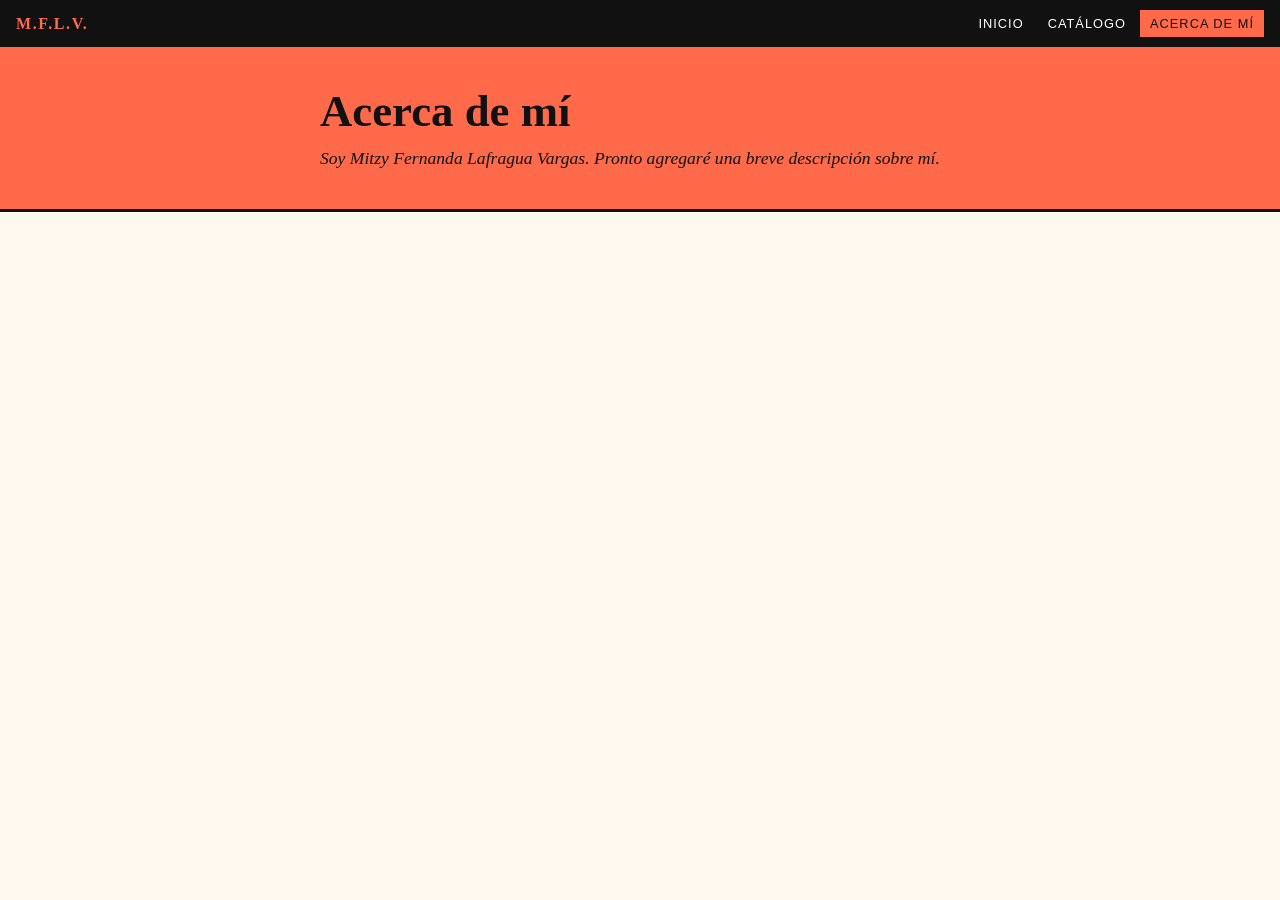
<file: acerca.html>
<!DOCTYPE html>
<html lang="es">
    <head>
        <meta charset="utf-8">
        <meta name="viewport" content="width=device-width, initial-scale=1">
        <title>Acerca de mí · Mitzy</title>
        <link rel="stylesheet" href="css.css">
    </head>
    <body>
        <nav>
            <span class="marca">M.F.L.V.</span>
            <a href="index.html">Inicio</a>
            <a href="catalogo.html">Catálogo</a>
            <a href="acerca.html" class="activo">Acerca de mí</a>
        </nav>
        <header class="banner">
            <h1>Acerca de mí</h1>
            <h2>Soy Mitzy Fernanda Lafragua Vargas. Pronto agregaré una breve descripción sobre mí.</h2>
        </header>
    </body>
</html>
</file>
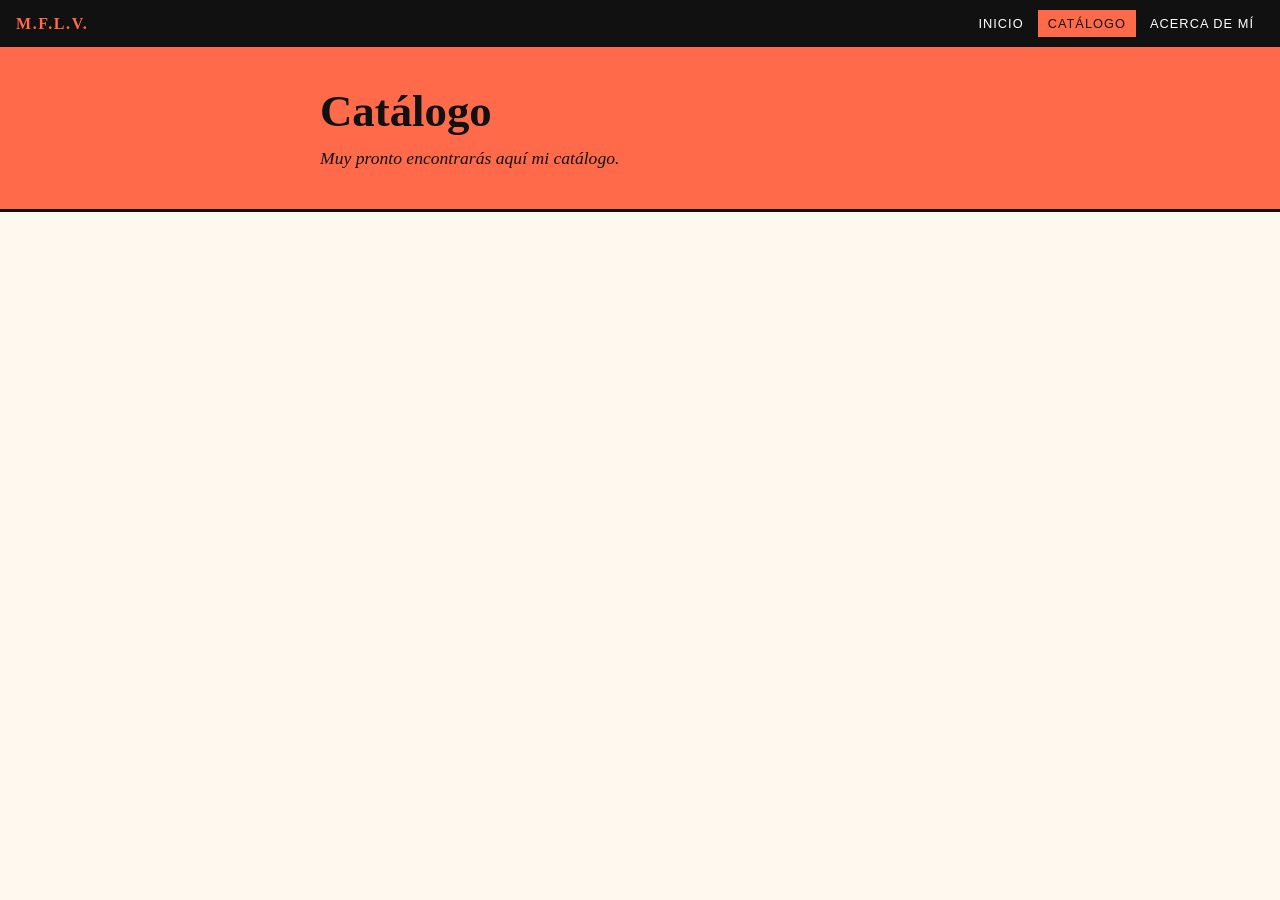
<file: catalogo.html>
<!DOCTYPE html>
<html lang="es">
    <head>
        <meta charset="utf-8">
        <meta name="viewport" content="width=device-width, initial-scale=1">
        <title>Catálogo · Mitzy</title>
        <link rel="stylesheet" href="css.css">
    </head>
    <body>
        <nav>
            <span class="marca">M.F.L.V.</span>
            <a href="index.html">Inicio</a>
            <a href="catalogo.html" class="activo">Catálogo</a>
            <a href="acerca.html">Acerca de mí</a>
        </nav>
        <header class="banner">
            <h1>Catálogo</h1>
            <h2>Muy pronto encontrarás aquí mi catálogo.</h2>
        </header>
    </body>
</html>
</file>
<file: css.css>
/* =====================================================================
   Sitio de Mitzy — estilo neo-brutalista sencillo
   Crema + coral + negro · letra serif · bordes gruesos con sombra sólida
   ===================================================================== */
*{ box-sizing: border-box; }
[hidden]{ display: none !important; }

body{
    margin: 0;
    font-family: Georgia, 'Times New Roman', serif;
    background: #fff8ef;
    color: #111;
}

/* ---------- Barra de menú negra ---------- */
nav{
    display: flex;
    align-items: center;
    gap: 4px;
    flex-wrap: wrap;
    background: #111;
    padding: 10px 16px;
}
nav .marca{
    color: #ff6b4a;
    font-weight: bold;
    letter-spacing: .1em;
    margin-right: auto;
}
nav a{
    color: #fff;
    text-decoration: none;
    text-transform: uppercase;
    font-family: Arial, Helvetica, sans-serif;
    font-size: .8rem;
    letter-spacing: .08em;
    padding: 6px 10px;
}
nav a:hover, nav a.activo{
    background: #ff6b4a;
    color: #111;
}

/* ---------- Encabezado en bloque de color ---------- */
.banner{
    background: #ff6b4a;
    border-bottom: 3px solid #111;
    padding: 40px 16px;
}
.banner h1, .banner h2{
    max-width: 640px;
    margin: 0 auto;
}
.banner h1{
    font-size: clamp(1.8rem, 6vw, 2.8rem);
    line-height: 1.1;
}
.banner h2{
    margin-top: 12px;
    font-weight: normal;
    font-style: italic;
    font-size: 1.1rem;
}

/* ---------- Contenido ---------- */
.contenido{
    max-width: 640px;
    margin: 0 auto;
    padding: 0 16px 48px;
}
.card{
    background: #fff;
    border: 3px solid #111;
    box-shadow: 6px 6px 0 #111;
    padding: 20px;
    margin-top: 32px;
}
.card h3{
    margin: 0 0 8px;
    text-transform: uppercase;
    font-family: Arial, Helvetica, sans-serif;
    letter-spacing: .06em;
    font-size: 1rem;
}
label{
    display: block;
    margin-top: 12px;
    font-family: Arial, Helvetica, sans-serif;
    font-size: .8rem;
    font-weight: bold;
    text-transform: uppercase;
}
input{
    width: 100%;
    margin-top: 4px;
    padding: 10px;
    font: inherit;
    background: #fff8ef;
    border: 2px solid #111;
    border-radius: 0;
}
input:focus{
    outline: none;
    background: #fff;
    box-shadow: 3px 3px 0 #ff6b4a;
}

/* ---------- Botones cuadrados con sombra ---------- */
.acciones{
    display: flex;
    gap: 10px;
    flex-wrap: wrap;
    margin-top: 16px;
}
button{
    font-family: Arial, Helvetica, sans-serif;
    font-weight: bold;
    text-transform: uppercase;
    font-size: .8rem;
    letter-spacing: .05em;
    padding: 10px 14px;
    background: #ff6b4a;
    color: #111;
    border: 2px solid #111;
    border-radius: 0;
    box-shadow: 3px 3px 0 #111;
    cursor: pointer;
}
button:active{
    transform: translate(3px, 3px);
    box-shadow: none;
}
button.secundario{
    background: #fff;
}
.barra{
    display: flex;
    justify-content: space-between;
    align-items: center;
    gap: 10px;
    flex-wrap: wrap;
    padding-bottom: 12px;
    border-bottom: 2px dashed #111;
}
/* Separación entre la barra de sesión y el primer título del panel */
.barra + h3{ margin-top: 18px; }

/* ---------- Mensajes ---------- */
.msg{ min-height: 1.2em; font-family: Arial, Helvetica, sans-serif; font-size: .9rem; }
.msg.ok{ color: #1b7f3b; }
.msg.error{ color: #c62828; }

/* ---------- Tabla ---------- */
table{
    width: 100%;
    border-collapse: collapse;
    margin-top: 8px;
    border: 2px solid #111;
    font-family: Arial, Helvetica, sans-serif;
    font-size: .9rem;
}
th, td{
    text-align: left;
    padding: 8px;
    border-bottom: 1px solid #111;
    overflow-wrap: anywhere;
}
th{
    background: #111;
    color: #fff;
    text-transform: uppercase;
    font-size: .75rem;
    letter-spacing: .06em;
}
tbody tr:nth-child(even){ background: #fff8ef; }
</file>
